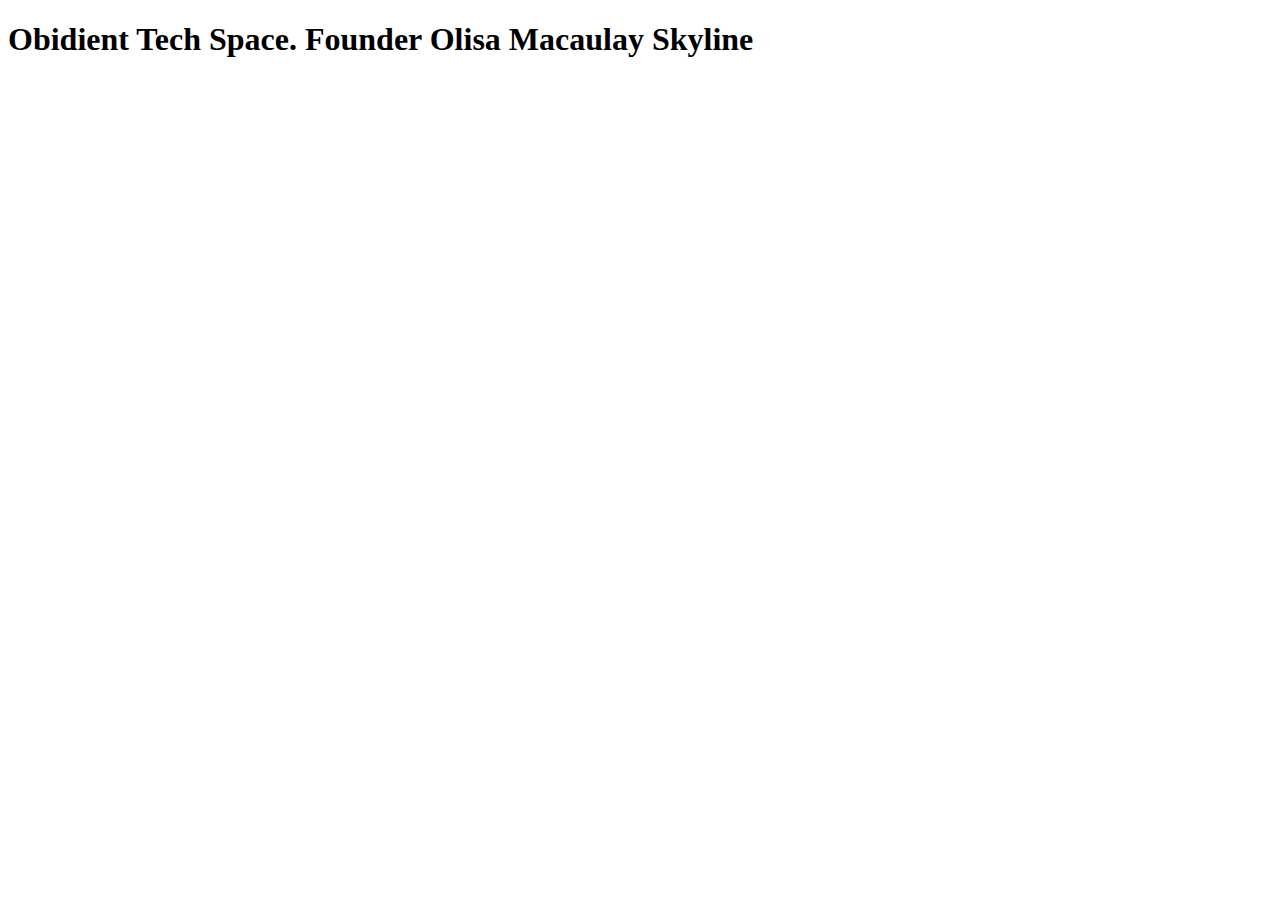
<file: index.html>
<!DOCTYPE html>
<html lang="en">
<head>
 <meta charset="UTF-8">
 <meta name="viewport" content="width=device-width, initial-scale=1.0">
 <title>Passcode-52597 Cohort21</title>
</head>
<body>
 <h1>Obidient Tech Space. Founder Olisa Macaulay Skyline</h1>

 
 
</body>
</html>
</file>
